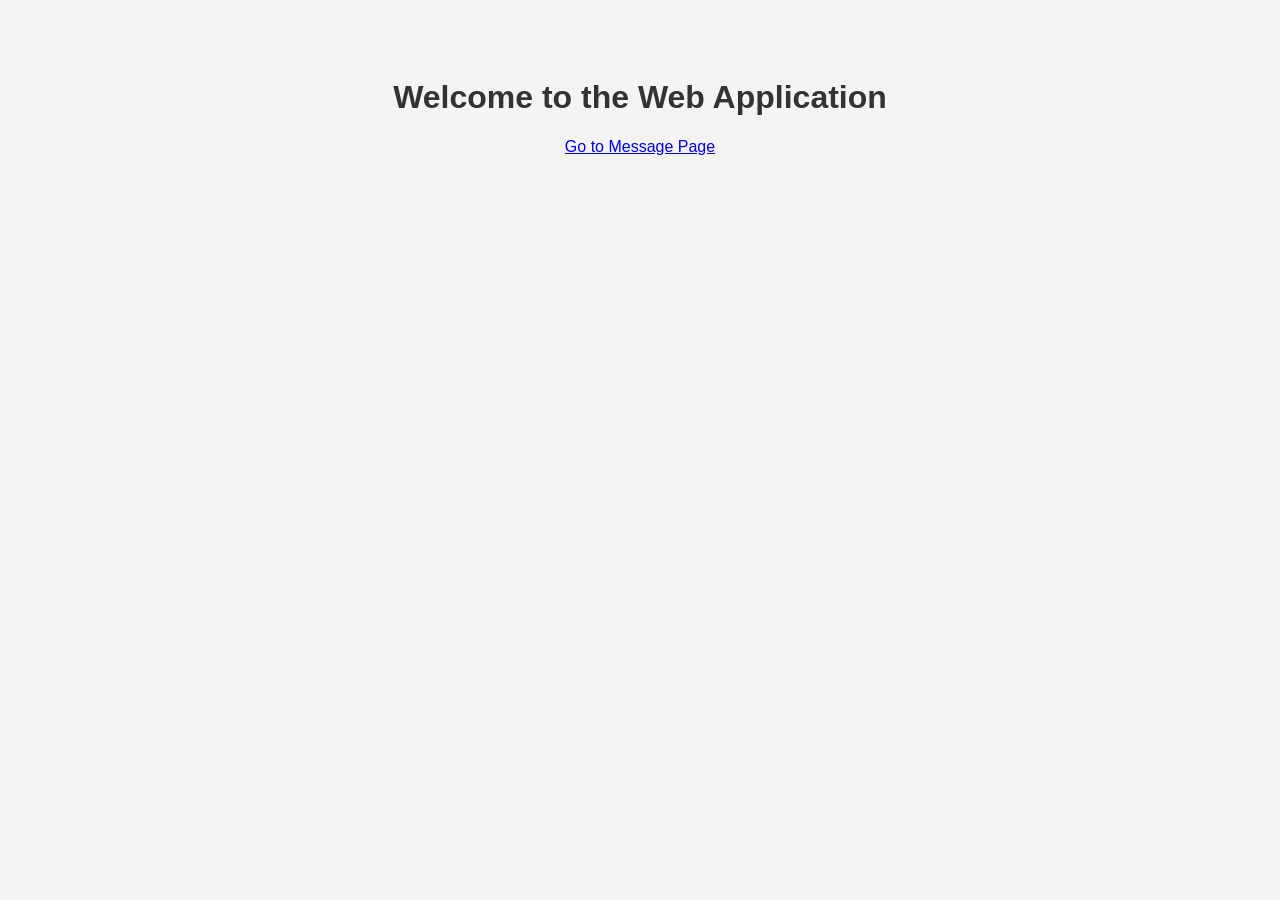
<file: index.html>
<!DOCTYPE html>
<html lang="en">
  <head>
    <meta charset="UTF-8" />
    <title>Home</title>
    <link rel="stylesheet" href="/style.css" />
  </head>
  <body>
    <h1>Welcome to the Web Application</h1>
    <a href="/message.html">Go to Message Page</a>
  </body>
</html>
</file>
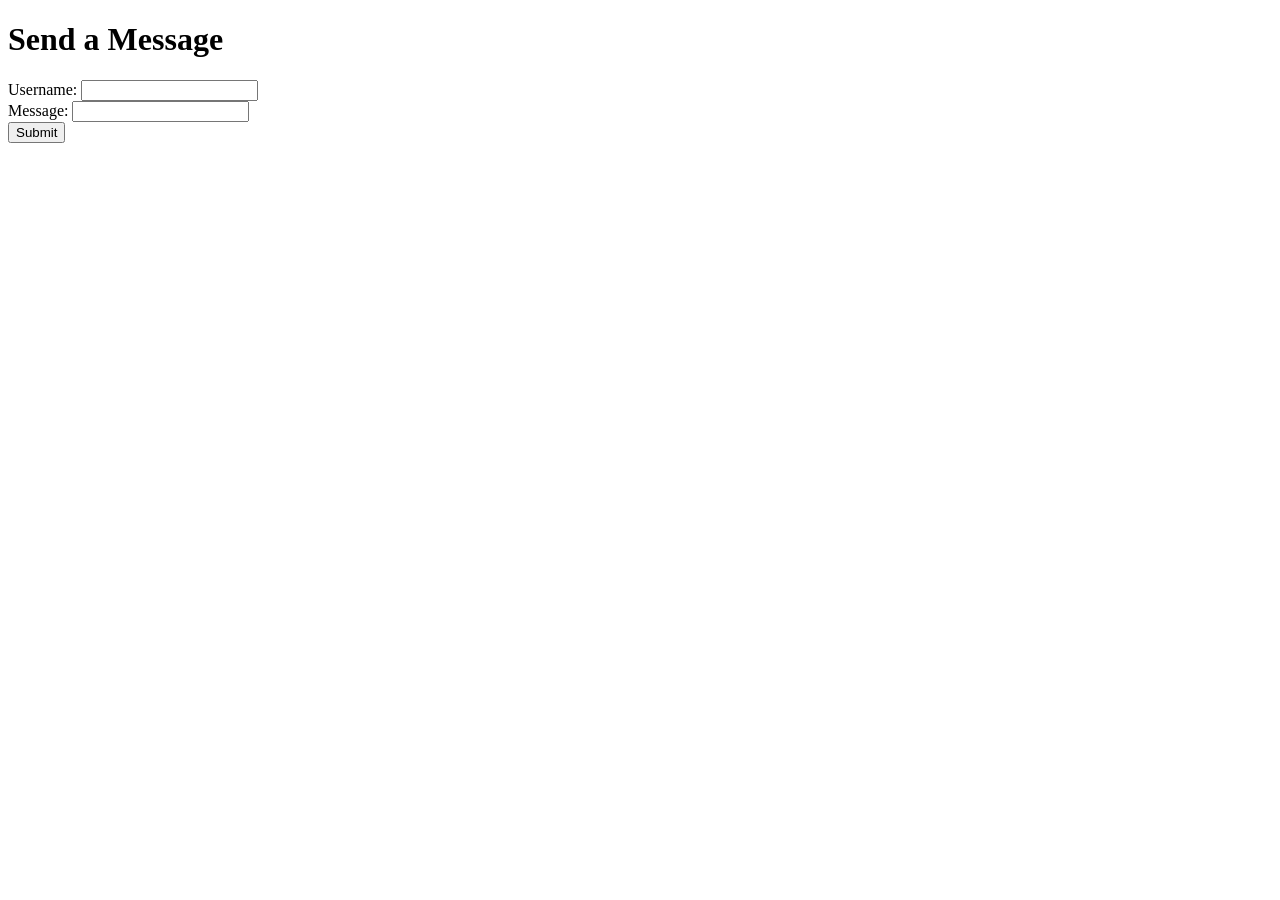
<file: message.html>
<!DOCTYPE html>
<html lang="en">
  <head>
    <meta charset="UTF-8" />
    <title>Message</title>
  </head>
  <body>
    <h1>Send a Message</h1>
    <form action="/submit" method="post" id="messageForm">
      <label for="username">Username:</label>
      <input type="text" id="username" name="username" required /><br />
      <label for="message">Message:</label>
      <input type="text" id="message" name="message" required /><br />
      <button type="submit">Submit</button>
    </form>
    <script>
      document.getElementById("messageForm").onsubmit = async function (event) {
        event.preventDefault();
        const formData = {
          username: document.getElementById("username").value,
          message: document.getElementById("message").value,
        };
        await fetch("/submit", {
          method: "POST",
          headers: { "Content-Type": "application/json" },
          body: JSON.stringify(formData),
        });
        alert("Message sent");
      };
    </script>
  </body>
</html>
</file>
<file: style.css>
body {
  font-family: Arial, sans-serif;
  background-color: #f4f4f4;
  text-align: center;
  padding: 50px;
}
h1 {
  color: #333;
}
</file>
